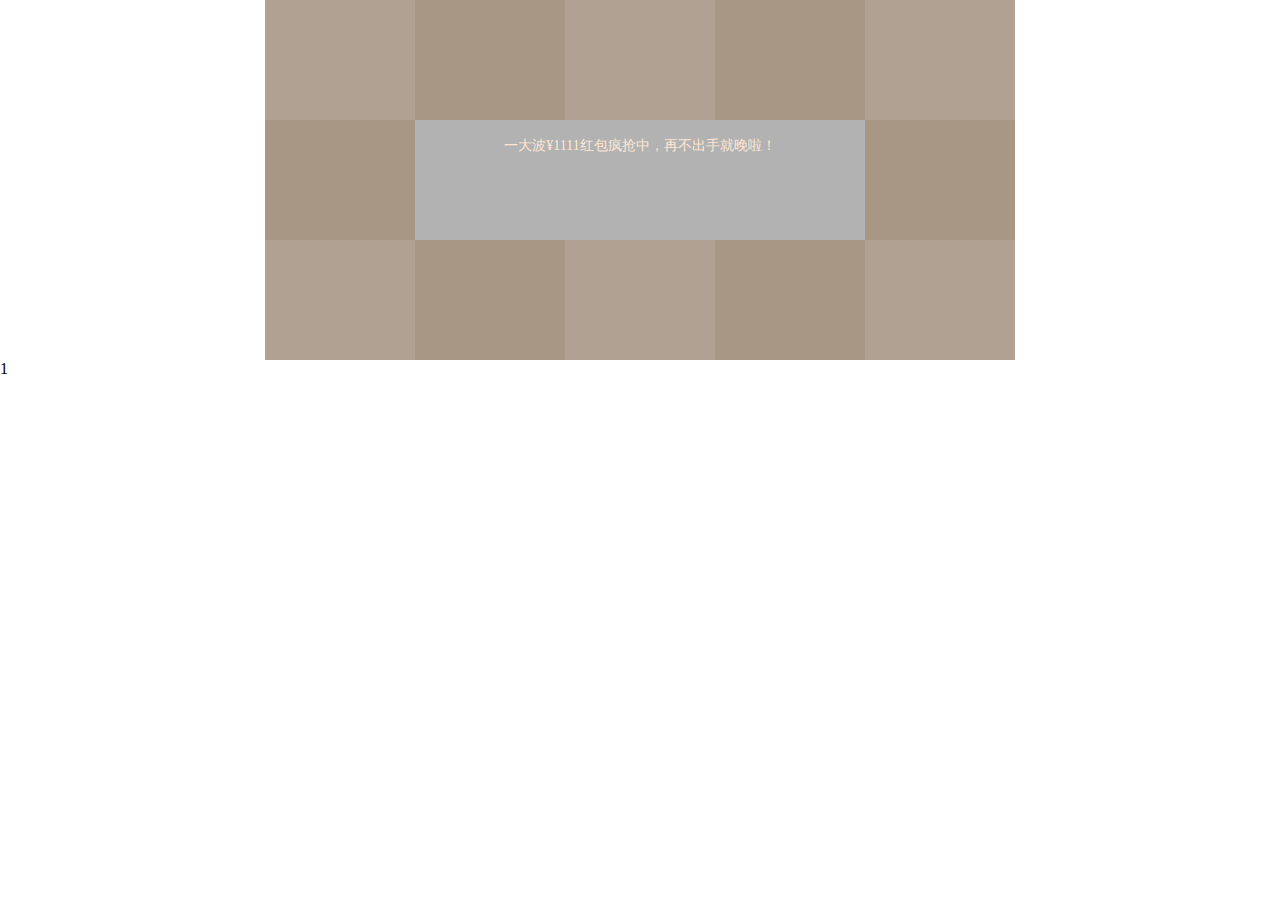
<file: css3forjquery/indexs.html>
<!DOCTYPE html>
<html>
<head>
	<title></title>
	<style type="text/css">
	*{
		margin:0;
		padding:0;
	}
	.game-wrap {
		margin:0 auto;
		width: 750px;
		position: relative;
	}
	.game-main {
		height: 360px;
		position: relative;
	}
	.prize-odd {
		background: #fee7d2 url(https://i.alipayobjects.com/i/localhost/png/201410/3fdmCScAwn.png) no-repeat -9999em -9999em;
	}
	.prize-even {
		background: #f3d9c0 url(https://i.alipayobjects.com/i/localhost/png/201410/3fdfWhqUmr.png) no-repeat -9999em -9999em;
	}
	.prize-20 {
		background-position: -5px -88px;
	}
	.prize-100 {
		background-position: -5px -188px;
	}
	.prize-1111 {
		background-position: -5px -288px;
	}
	.prize-5 {
		background-position: -5px 12px;
	}
	.prize-none {
		background-position: -5px -388px;
	}
	.game-prize {
		width: 150px;
		height: 120px;
		position: absolute;
	}
	.game-action {
		overflow: hidden;
		width: 450px;
		height: 120px;
		position: absolute;
		left: 150px;
		top: 120px;
		background: url(https://i.alipayobjects.com/i/localhost/png/201410/3fdeN3GTJF.png) repeat;
	}
	.game-action-mask {
		position: absolute;
		width: 100%;
		height: 100%;
		background: #000;
		opacity: .3;
		filter: alpha(opacity=30);
	}
	.game-action-main {
		position: absolute;
		top: 0;
	}

	.game-info {
		display: table-cell;
		vertical-align: middle;
		visibility: hidden;
		padding: 6px 78px 0;
		width: 294px;
		height: 40px;
		line-height: 20px;
		text-align: center;
		font-size: 14px;
		color: #FEE7D2;
	}
	/*.game-button {
		display: block;
		margin: 0 auto;
		width: 268px;
		height: 80px;
		text-indent: -9999em;
		background-position: 0 -164px;
		cursor: pointer;
	}*/
	.game-prize-mask {
		position: absolute;
		width: 100%;
		height: 100%;
		background: #000;
		opacity: .3;
		filter: alpha(opacity=30);
	}
	.game-action-main {
		position: absolute;
		top: 0;
	}
	.cg-timeline .current s, .game-button {
		background: url(https://g.alicdn.com/fi/tmb/1.0.22/img/png24.png) no-repeat -9999em -9999em;
		_background: url(https://g.alicdn.com/fi/tmb/1.0.22/img/png24.png) no-repeat -9999em -9999em;
	}
	.game-button {
		display: block;
		margin: 0 auto;
		width: 268px;
		height: 80px;
		text-indent: -9999em;
		background-position: 0 -164px;
		cursor: pointer;
	}
	
	</style>
</head>
<body>
<div class="game-wrap"> 
	<div class="game-main" id="J_Game"> 
		<div class="game-prize prize-odd prize-20" style="left:0px;top:0px;">
			<div class="game-prize-mask"></div>
		</div> 
			<div class="game-prize prize-even prize-100" style="left:150px;top:0px;">
			<div class="game-prize-mask"></div>
		</div> 
		<div class="game-prize prize-odd prize-1111" style="left:300px;top:0px;">
			<div class="game-prize-mask"></div>
		</div> 
		<div class="game-prize prize-even prize-5" style="left:450px;top:0px;">
			<div class="game-prize-mask"></div>
		</div>
		 <div class="game-prize prize-odd prize-none" style="left:600px;top:0px;">
		 	<div class="game-prize-mask"></div>
		 </div> 
		 <div class="game-prize prize-even prize-100" style="left:600px;top:120px;">
		 	<div class="game-prize-mask"></div>
		 </div> 
		 <div class="game-prize prize-odd prize-none" style="left:600px;top:240px;">
		 	<div class="game-prize-mask"></div>
		 </div> 
		 <div class="game-prize prize-even prize-20" style="left:450px;top:240px;">
		 	<div class="game-prize-mask"></div>
		 </div>
		 <div class="game-prize prize-odd prize-100" style="left:300px;top:240px;">
		 	<div class="game-prize-mask"></div>
		 </div> 
	 	<div class="game-prize prize-even prize-1111" style="left:150px;top:240px;">
	 		<div class="game-prize-mask"></div>
	 	</div> 
		 <div class="game-prize prize-odd prize-5" style="left:0px;top:240px;">
		 	<div class="game-prize-mask"></div>
		 </div> 
		 <div class="game-prize prize-even prize-none" style="left:0px;top:120px;">
		 	<div class="game-prize-mask"></div>
		 </div> 
	</div> 
	<div class="game-action"> 
		 <div class="game-action-mask"></div> 
		 <div class="game-action-main"> 
		 	<div class="game-info" id="J_ChongInfo" style="visibility: visible;"> 
		 		<p>一大波¥1111红包疯抢中，再不出手就晚啦！</p> 
		 	</div> 
		 	<a href="javascript:;" target="_self" id="J_GameButton" class="game-button J_Chong" data-date="1415107953432" seed="game-button-chong" smartracker="on">充值抢红包</a> 
		 </div> 
	</div> 
</div>
<div id="timeout" style="display:none;">"<div id='b'>1</div>"</div>
<div id="content"></div>
<script type="text/javascript" src="jquery.js"></script>
<script type="text/javascript">

var t = $('#timeout');
var str = t.find('#b');
var a = $('<div/>')
a.append(str);
$('body').append(a);
console.log(t.find('#b'));




</script>
</body>
</html>
</file>
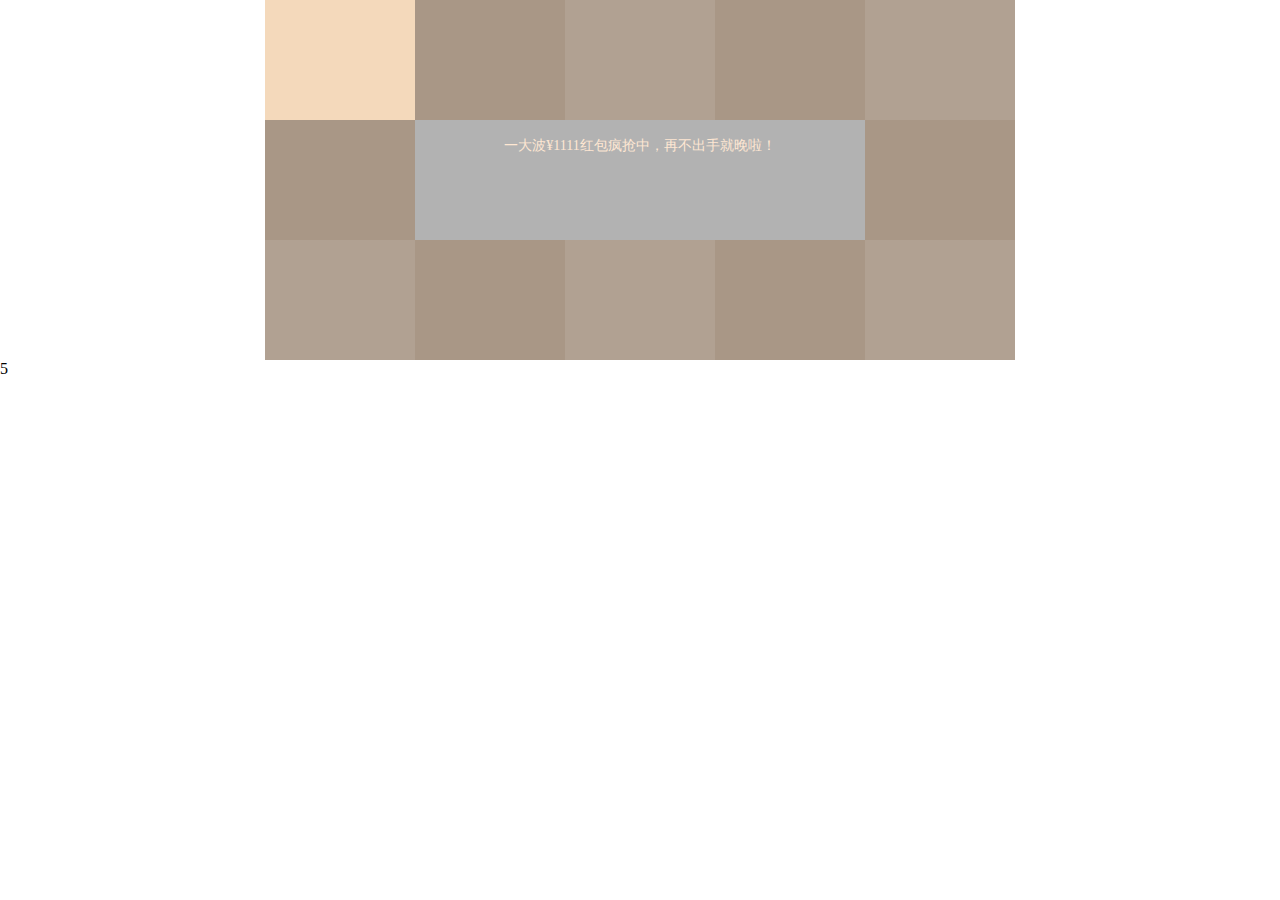
<file: css3forjquery/prize.html>
<!DOCTYPE html>
<html>
<head>
	<title></title>
	<style type="text/css">
	*{
		margin:0;
		padding:0;
	}
	.game-wrap {
		margin:0 auto;
		width: 750px;
		position: relative;
	}
	.game-main {
		height: 360px;
		position: relative;
	}
	.prize-odd {
		background: #fee7d2 url(https://i.alipayobjects.com/i/localhost/png/201410/3fdmCScAwn.png) no-repeat -9999em -9999em;
	}
	.prize-even {
		background: #f3d9c0 url(https://i.alipayobjects.com/i/localhost/png/201410/3fdfWhqUmr.png) no-repeat -9999em -9999em;
	}
	.prize-20 {
		background-position: -5px -88px;
	}
	.prize-100 {
		background-position: -5px -188px;
	}
	.prize-1111 {
		background-position: -5px -288px;
	}
	.prize-5 {
		background-position: -5px 12px;
	}
	.prize-none {
		background-position: -5px -388px;
	}
	.game-prize {
		width: 150px;
		height: 120px;
		position: absolute;
	}
	.game-action {
		overflow: hidden;
		width: 450px;
		height: 120px;
		position: absolute;
		left: 150px;
		top: 120px;
		background: url(https://i.alipayobjects.com/i/localhost/png/201410/3fdeN3GTJF.png) repeat;
	}
	.game-action-mask {
		position: absolute;
		width: 100%;
		height: 100%;
		background: #000;
		opacity: .3;
		filter: alpha(opacity=30);
	}
	.game-action-main {
		position: absolute;
		top: 0;
	}

	.game-info {
		display: table-cell;
		vertical-align: middle;
		visibility: hidden;
		padding: 6px 78px 0;
		width: 294px;
		height: 40px;
		line-height: 20px;
		text-align: center;
		font-size: 14px;
		color: #FEE7D2;
	}
	/*.game-button {
		display: block;
		margin: 0 auto;
		width: 268px;
		height: 80px;
		text-indent: -9999em;
		background-position: 0 -164px;
		cursor: pointer;
	}*/
	.game-prize-mask {
		position: absolute;
		width: 100%;
		height: 100%;
		background: #000;
		opacity: .3;
		filter: alpha(opacity=30);
	}
	.game-action-main {
		position: absolute;
		top: 0;
	}
	.cg-timeline .current s, .game-button {
		background: url(https://g.alicdn.com/fi/tmb/1.0.22/img/png24.png) no-repeat -9999em -9999em;
		_background: url(https://g.alicdn.com/fi/tmb/1.0.22/img/png24.png) no-repeat -9999em -9999em;
	}
	.game-button {
		display: block;
		margin: 0 auto;
		width: 268px;
		height: 80px;
		text-indent: -9999em;
		background-position: 0 -164px;
		cursor: pointer;
	}
	
	</style>
</head>
<body>
<div class="game-wrap"> 
	<div class="game-main" id="J_Game"> 
		<div class="game-prize prize-odd prize-20" style="left:0px;top:0px;">
			<div class="game-prize-mask"></div>
		</div> 
			<div class="game-prize prize-even prize-100" style="left:150px;top:0px;">
			<div class="game-prize-mask"></div>
		</div> 
		<div class="game-prize prize-odd prize-1111" style="left:300px;top:0px;">
			<div class="game-prize-mask"></div>
		</div> 
		<div class="game-prize prize-even prize-5" style="left:450px;top:0px;">
			<div class="game-prize-mask"></div>
		</div>
		 <div class="game-prize prize-odd prize-none" style="left:600px;top:0px;">
		 	<div class="game-prize-mask"></div>
		 </div> 
		 <div class="game-prize prize-even prize-100" style="left:600px;top:120px;">
		 	<div class="game-prize-mask"></div>
		 </div> 
		 <div class="game-prize prize-odd prize-none" style="left:600px;top:240px;">
		 	<div class="game-prize-mask"></div>
		 </div> 
		 <div class="game-prize prize-even prize-20" style="left:450px;top:240px;">
		 	<div class="game-prize-mask"></div>
		 </div>
		 <div class="game-prize prize-odd prize-100" style="left:300px;top:240px;">
		 	<div class="game-prize-mask"></div>
		 </div> 
	 	<div class="game-prize prize-even prize-1111" style="left:150px;top:240px;">
	 		<div class="game-prize-mask"></div>
	 	</div> 
		 <div class="game-prize prize-odd prize-5" style="left:0px;top:240px;">
		 	<div class="game-prize-mask"></div>
		 </div> 
		 <div class="game-prize prize-even prize-none" style="left:0px;top:120px;">
		 	<div class="game-prize-mask"></div>
		 </div> 
	</div> 
	<div class="game-action"> 
		 <div class="game-action-mask"></div> 
		 <div class="game-action-main"> 
		 	<div class="game-info" id="J_ChongInfo" style="visibility: visible;"> 
		 		<p>一大波¥1111红包疯抢中，再不出手就晚啦！</p> 
		 	</div> 
		 	<a href="javascript:;" target="_self" id="J_GameButton" class="game-button J_Chong" data-date="1415107953432" seed="game-button-chong" smartracker="on">充值抢红包</a> 
		 </div> 
	</div> 
</div>
<div id="timeout">5</div>
<script type="text/javascript" src="jquery.js"></script>
<script type="text/javascript">
var target = -1;
var elemList = $('.game-prize-mask');
var prize = 6;
var speed  = 400;
var time = null;
var timeout = 5;
var ts1 = [];
var str = 0;
var flag = true;
var flags = true
var allN;

var data = [ 
	{ 
		id : 1,
		prize : '1100红包',
		probability : 1,
		size : [3, 10]

	},

	{ 
		id : 2,
		prize : '100红包',
		probability : 2,
		size : [2, 9]

	},

	{ 
		id : 3,
		prize : '20红包',
		probability : 3,
		size : [1, 8]

	},

	{ 
		id : 4,
		prize : '5红包',
		probability : 50,
		size : [4, 11]

	}
]

//初始时间
var startTime = new Date();
var curSpeed;
var randomsort = function(a, b) {
     return Math.random()>.5 ? -1 : 1; 
}
// var arr = [1, 2, 3, 4, 5];
// var arr2 = arr.sort(randomsort);
// alert(arr2);


var randomNum = function (min, max) { // 获取2个值之间的随机数 
	var range = max - min;
	var rand = Math.random();
	return (min + Math.round(range * rand))
}


var square = function(duration, size) {
	
	time = setTimeout(function(){

		var currentTime = + new Date();
		if (startTime - currentTime > duration) {
			console.log("时间结束")
			clearTimeout(time);
		}

		if (target > allN) {
			//console.log(target);
			console.log('wrong');
			clearTimeout(time);
			return;
		}
		elemList.css('background','black');
		target++;
		//待定
		
		var tt = target;
		//tt = (tt >= 13) ? (tt - 12) : tt;
		if (target >= 12) {
			//alert(target);
			tt = target -12;
			console.log('true1');
			if (target >= 24) {
				//alert(target);
				tt = target - 24;
				console.log('true2');
				if (target >= 36) {
					//alert(target);
					tt = target - 36;
					console.log('true3');
				}
			} 
		} 
		
		
		console.log("target is target" + target);
		console.log("tt is" + tt);
		//target = (target > 24) ? 0 : target;
		elemList.eq(tt).css('background', 'burlywood');
		

		if (target <= 6) {
			speed = ~~(speed / 1.3);
			ts1.push(speed);
			console.log("加速"+ speed)
		} else if (allN - target <= 6) {
			if (flags) {
				speed = curSpeed;
				flags = false;
			}
			
			console.log("减速"+ speed)
			speed = ~~(speed * 1.3);

			
			//ts.push(speed);
		} else {
			if (flag) {
				flag = false;
				curSpeed = ts1.pop();
				console.log("curSpeed" + curSpeed);
			}
			console.log("匀速"+ speed)			
		}

		clearTimeout(time);
		square(6000, allN);
	},speed)
}

var probability = function () { //概率计算 通过计算得出中奖
	var result = randomNum(1, 100);
	var min = 0,
		max = 0,
		step = 0;
	var returnObj = false;
	var len = data.length;
	var index = 0;

	//中奖概率 得到奖品
	for (var i = 0; i < len; i++) {
		var currentP = data[i].probability;
		step += currentP;
		min = 100 - step;
		max = min + currentP;
		if (result > min && result <= max) {

			index = i;
			returnObj = true;
			var cur = index + 1;
			console.log("中" + cur + "等奖")
			//return returnObj;
			break;
		} 
	}

	//页面上奖品一般有两个随机得到一个
	if (returnObj) { //中几等奖
		var randomN = data[index].size.sort(randomsort);
		console.log(randomN);
		datas = randomN[0]// 奖品位置
		console.log(datas);
	} else {
		console.log("继续加油")
		var size = [5, 7, 12]
		var randomN = size.sort(randomsort);
		datas = randomN[0];
		console.log(datas);
	}

	 allN = 22 + datas ;
	 console.log(allN);
	square(6000, allN);

}

probability();

var teen = function() { //缓冲动画
	

}





</script>
</body>
</html>
</file>
